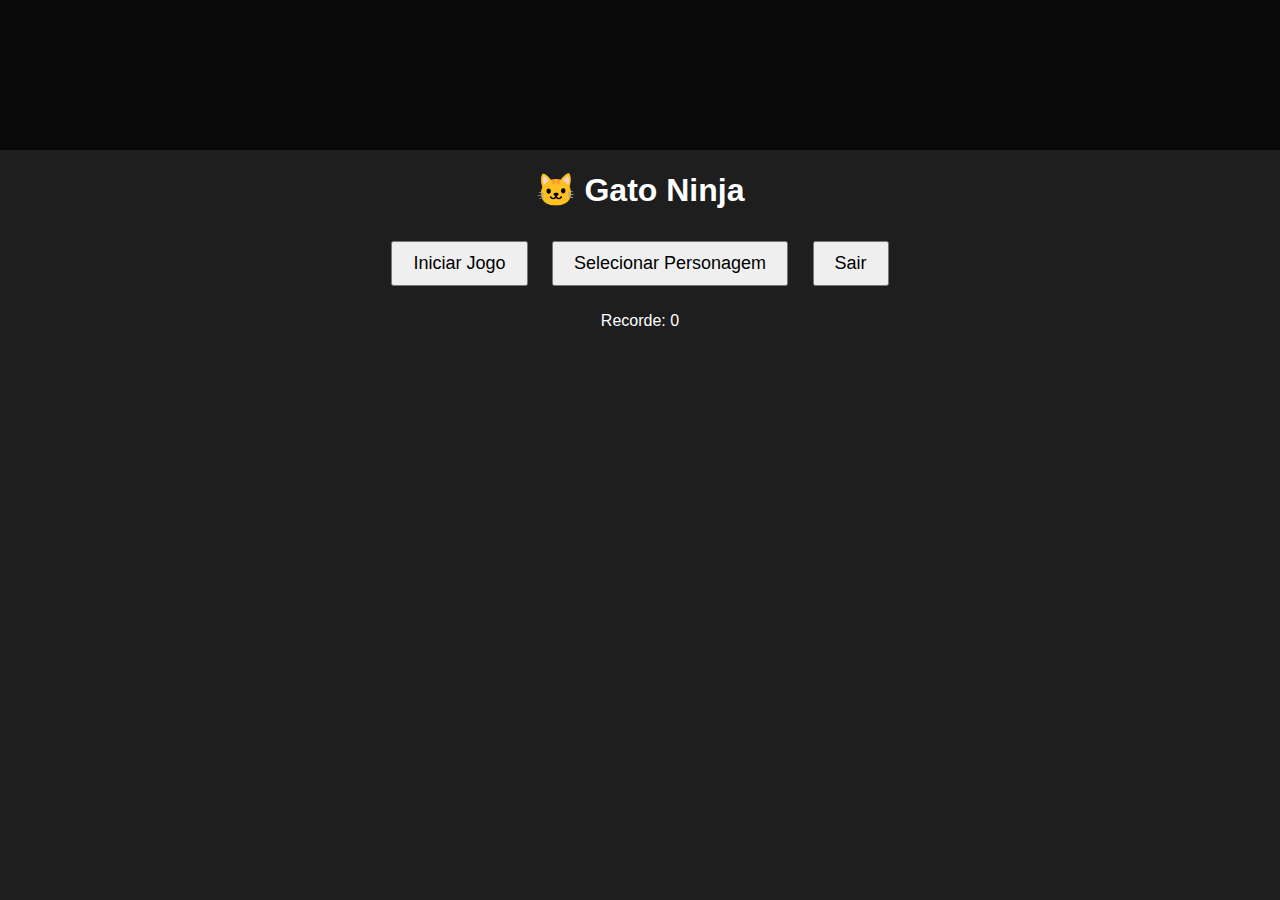
<file: index.html>
<!-- index.html -->
<!DOCTYPE html>
<html lang="pt-BR">
<head>
  <meta charset="UTF-8">
  <title>Gato Ninja</title>
  <link rel="stylesheet" href="style.css">
</head>
<body>
  <div id="menu-screen" class="screen">
    <h1>🐱 Gato Ninja</h1>
    <button onclick="startGame()">Iniciar Jogo</button>
    <button onclick="openCharacterSelect()">Selecionar Personagem</button>
    <button onclick="exitGame()">Sair</button>
    <p id="high-score-display">Recorde: 0</p>

  </div>

  <div id="character-screen" class="screen hidden">
    <h2>Selecione seu Gato</h2>
    <div id="character-options">
      <button onclick="selectCharacter('default')">Gato Padrão</button>
      <button onclick="selectCharacter('shadow')">Gato das Sombras</button>
      <button onclick="selectCharacter('cyborg')">Gato Cyborg</button>
      
    </div>
    <button onclick="backToMenu()">Voltar</button>
  </div>

  <canvas id="game-canvas" class="hidden" width="800" height="600"></canvas>

  <!-- Botão de pausa sobreposto -->
  <!-- <button id="pause-button" onclick="togglePause()">⏸</button> -->

  <div id="gameover-screen" class="screen hidden">
    <h2>Game Over</h2>
    <p id="final-score">Score: 0</p>
    <button onclick="restartGame()">Reiniciar</button>
    <button onclick="backToMenuFromGameOver()">Voltar ao Menu</button>
  </div>

  <div id="pause-screen" class="screen hidden">
    <h2>Jogo Pausado</h2>
    <p>Pressione "P" para continuar</p>
  </div>
  
  

  <script src="game.js"></script>
</body>
</html>
</file>
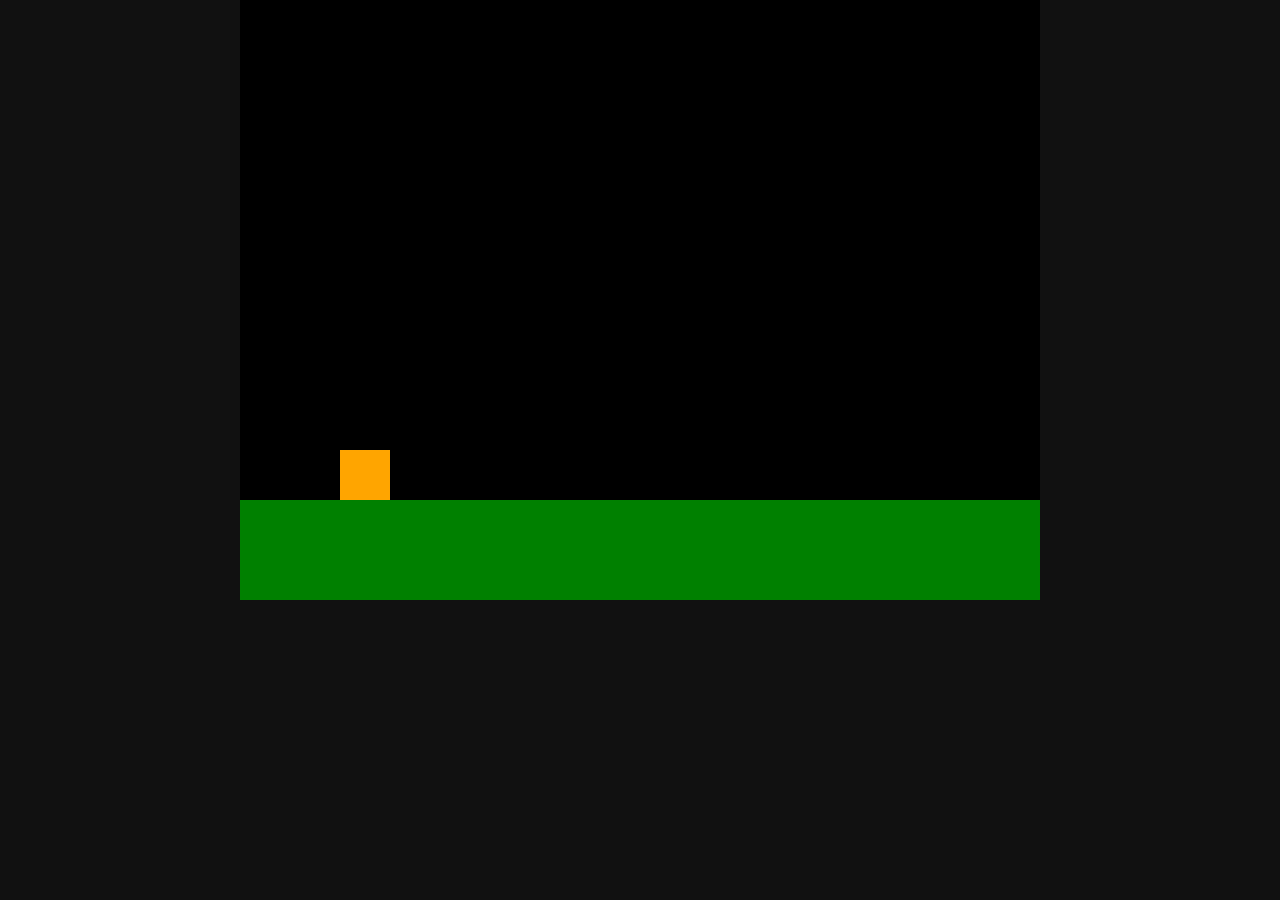
<file: teste_independente.html>
<!DOCTYPE html>
<html lang="pt-BR">
<head>
  <meta charset="UTF-8">
  <title>Gato Ninja Teste</title>
  <style>
    body {
      margin: 0;
      background: #111;
    }
    canvas {
      display: block;
      margin: auto;
      background: black;
    }
  </style>
</head>
<body>
  <canvas id="game-canvas" width="800" height="600"></canvas>

  <script>
    const canvas = document.getElementById('game-canvas');
    const ctx = canvas.getContext('2d');

    let gravity = 0.5;
    let groundLevel = 500;

    class Player {
      constructor() {
        this.width = 50;
        this.height = 50;
        this.x = 100;
        this.y = groundLevel - this.height;
        this.velY = 0;
        this.jumpForce = -12;
        this.isJumping = false;
      }

      update() {
        this.velY += gravity;
        this.y += this.velY;

        if (this.y + this.height >= groundLevel) {
          this.y = groundLevel - this.height;
          this.velY = 0;
          this.isJumping = false;
        }
      }

      jump() {
        if (!this.isJumping) {
          this.velY = this.jumpForce;
          this.isJumping = true;
        }
      }

      draw() {
        ctx.fillStyle = 'orange';
        ctx.fillRect(this.x, this.y, this.width, this.height);
      }
    }

    const player = new Player();

    function gameLoop() {
      ctx.fillStyle = 'black';
      ctx.fillRect(0, 0, canvas.width, canvas.height);

      ctx.fillStyle = 'green';
      ctx.fillRect(0, groundLevel, canvas.width, canvas.height - groundLevel);

      player.update();
      player.draw();

      requestAnimationFrame(gameLoop);
    }

    document.addEventListener('keydown', (e) => {
      if (e.code === 'Space') {
        player.jump();
      }
    });

    gameLoop();
  </script>
</body>
</html>
</file>
<file: style.css>
/* style.css */

body {
    margin: 0;
    font-family: 'Arial', sans-serif;
    background-color: #1e1e1e;
    color: white;
    text-align: center;
    position: relative; /* IMPORTANTE para o botão funcionar */
  }
  
  
  .screen {
    position: absolute;
    top: 0;
    left: 0;
    width: 100%;
    height: 100%;
    padding-top: 150px;
    background-color: rgba(0, 0, 0, 0.7);
    z-index: 20;
  }
  
  
  .hidden {
    display: none;
  }
  
  button {
    margin: 10px;
    padding: 10px 20px;
    font-size: 18px;
    cursor: pointer;
  }
  
  .hidden {
    display: none;
  }
  
  .pause-btn {
    position: absolute;
    top: 20px;
    right: 20px;
    font-size: 22px;
    padding: 10px 15px;
    border: none;
    background-color: #444;
    color: white;
    border-radius: 8px;
    cursor: pointer;
    z-index: 10;
  }

  #pause-button {
    position: absolute;
    top: 20px;
    right: 20px;
    font-size: 24px;
    padding: 10px 16px;
    background-color: #444;
    color: white;
    border: none;
    border-radius: 8px;
    cursor: pointer;
    z-index: 100;
    display: none; /* controlado via JS */
  }
</file>
